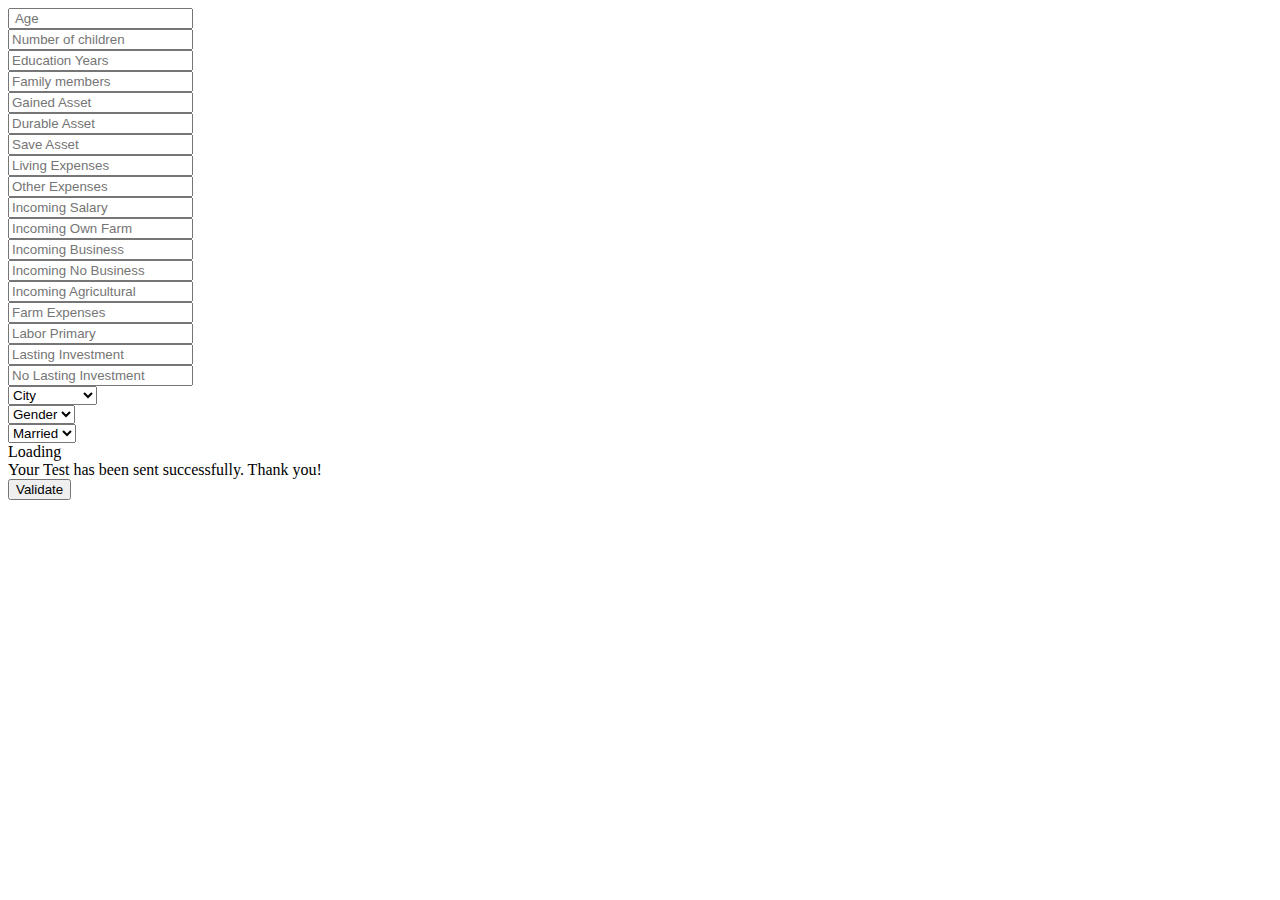
<file: All_work_TUNICare/source_code_TUNICare/templates/ind8595ex.html>
<!DOCTYPE html>
<html lang="en">
<head>
    <meta charset="UTF-8">
    <meta http-equiv="X-UA-Compatible" content="IE=edge">
    <meta name="viewport" content="width=device-width, initial-scale=1.0">
    <title>Document</title>
</head>
<body>
    <form action="prediction" method="post" role="form" class="php-email-form">
        <div class="row">
          <div class="col-md-4 form-group">
            <input type="number" name="age" class="form-control" id="name" placeholder=" Age" data-rule="minlen:4" data-msg="Please enter at least 4 chars">
            <div class="validate"></div>
          </div>
          <div class="col-md-4 form-group mt-3 mt-md-0">
            <input type="number" class="form-control" name="nbrchildren" id="email" placeholder="Number of children" data-rule="email" data-msg="Please enter a valid email">
            <div class="validate"></div>
          </div>
          <div class="col-md-4 form-group mt-3 mt-md-0">
            <input type="number" class="form-control" name="educ" id="phone" placeholder="Education Years" data-rule="minlen:4" data-msg="Please enter at least 4 chars">
            <div class="validate"></div>
          </div>
          <div class="col-md-4 form-group mt-3 mt-md-0">
            <input type="number" class="form-control" name="fam" id="phone" placeholder="Family members" data-rule="minlen:4" data-msg="Please enter at least 4 chars">
            <div class="validate"></div>
          </div>
          <div class="col-md-4 form-group mt-3 mt-md-0">
            <input type="number" class="form-control" name="gasset" id="phone" placeholder="Gained Asset" data-rule="minlen:4" data-msg="Please enter at least 4 chars">
            <div class="validate"></div>
          </div>
          <div class="col-md-4 form-group mt-3 mt-md-0">
            <input type="number" class="form-control" name="dasset" id="phone" placeholder="Durable Asset" data-rule="minlen:4" data-msg="Please enter at least 4 chars">
            <div class="validate"></div>
          </div>
          <div class="col-md-4 form-group mt-3 mt-md-0">
            <input type="number" class="form-control" name="sasset" id="phone" placeholder="Save Asset" data-rule="minlen:4" data-msg="Please enter at least 4 chars">
            <div class="validate"></div>
          </div>
          <div class="col-md-4 form-group mt-3 mt-md-0">
            <input type="number" class="form-control" name="liasset" id="phone" placeholder="Living Expenses" data-rule="minlen:4" data-msg="Please enter at least 4 chars">
            <div class="validate"></div>
          </div>
          <div class="col-md-4 form-group mt-3 mt-md-0">
            <input type="number" class="form-control" name="oexpenses" id="phone" placeholder="Other Expenses" data-rule="minlen:4" data-msg="Please enter at least 4 chars">
            <div class="validate"></div>
          </div>
          <div class="col-md-4 form-group mt-3 mt-md-0">
            <input type="number" class="form-control" name="insalary" id="phone" placeholder="Incoming Salary" data-rule="minlen:4" data-msg="Please enter at least 4 chars">
            <div class="validate"></div>
          </div>
          <div class="col-md-4 form-group mt-3 mt-md-0">
            <input type="number" class="form-control" name="inoform" id="phone" placeholder="Incoming Own Farm" data-rule="minlen:4" data-msg="Please enter at least 4 chars">
            <div class="validate"></div>
          </div>
          <div class="col-md-4 form-group mt-3 mt-md-0">
            <input type="number" class="form-control" name="inbusiness" id="phone" placeholder="Incoming Business" data-rule="minlen:4" data-msg="Please enter at least 4 chars">
            <div class="validate"></div>
          </div>
          <div class="col-md-4 form-group mt-3 mt-md-0">
            <input type="number" class="form-control" name="innobusiness" id="phone" placeholder="Incoming No Business" data-rule="minlen:4" data-msg="Please enter at least 4 chars">
            <div class="validate"></div>
          </div>
          <div class="col-md-4 form-group mt-3 mt-md-0">
            <input type="number" class="form-control" name="inagri" id="phone" placeholder="Incoming Agricultural" data-rule="minlen:4" data-msg="Please enter at least 4 chars">
            <div class="validate"></div>
          </div>
          <div class="col-md-4 form-group mt-3 mt-md-0">
            <input type="number" class="form-control" name="farmexpenses" id="phone" placeholder="Farm Expenses" data-rule="minlen:4" data-msg="Please enter at least 4 chars">
            <div class="validate"></div>
          </div>
          <div class="col-md-4 form-group mt-3 mt-md-0">
            <input type="number" class="form-control" name="laprimary" id="phone" placeholder="Labor Primary" data-rule="minlen:4" data-msg="Please enter at least 4 chars">
            <div class="validate"></div>
          </div>
          <div class="col-md-4 form-group mt-3 mt-md-0">
            <input type="number" class="form-control" name="lainvestment" id="phone" placeholder="Lasting Investment" data-rule="minlen:4" data-msg="Please enter at least 4 chars">
            <div class="validate"></div>
          </div>
          <div class="col-md-4 form-group mt-3 mt-md-0">
            <input type="number" class="form-control" name="nolainvestment" id="phone" placeholder="No Lasting Investment" data-rule="minlen:4" data-msg="Please enter at least 4 chars">
            <div class="validate"></div>
          </div>
        </div>
        <div class="row">
          
          <div class="col-md-4 form-group mt-3">
            <select name="city" id="department" class="form-select">
              <option value="">City</option>
              <option value="Department 1">Ariana</option>
              <option value="Department 2">Beja</option>
              <option value="Department 3">Ben Arous</option>
              <option value="Department 3">Bizerte</option>
              <option value="Department 3">Gabes</option>
              <option value="Department 3">Gafsa</option>
              <option value="Department 3">Jendouba</option>
              <option value="Department 3">Kairouan</option>
              <option value="Department 3">Kasserine</option>
              <option value="Department 3">Kebili</option>
              <option value="Department 3">Kef</option>
              <option value="Department 3">Mahdia</option>
              <option value="Department 3">Manouba</option>
              <option value="Department 3">Mednine</option>
              <option value="Department 3">Monastir</option>
              <option value="Department 3">Nabeul</option>
              <option value="Department 3">Sfax</option>
              <option value="Department 3">Sidi Bouzid</option>
              <option value="Department 3">Siliana</option>
              <option value="Department 3">Sousse</option>
              <option value="Department 3">Tataouine</option>
              <option value="Department 3">Tozeur</option>
              <option value="Department 3">Tunis</option>
              <option value="Department 3">Zaghouan</option>
            </select>
            <div class="validate"></div>
          </div>
          <div class="col-md-4 form-group mt-3">
            <select name="gender" id="doctor" class="form-select">
              <option value="">Gender</option>
              <option value="Male">Male</option>
              <option value="Female">Female</option>
            </select>
            <div class="validate"></div>
          </div>
          <div class="col-md-4 form-group mt-3">
            <select name="married" id="doctor" class="form-select">
              <option value="">Married</option>
              <option value="YES">YES</option>
              <option value="NO">NO</option>
            </select>
            <div class="validate"></div>
          </div>
        </div>

        
        <div class="mb-3">
          <div class="loading">Loading</div>
          <div class="error-message"></div>
          <div class="sent-message">Your Test has been sent successfully. Thank you!</div>
        </div>
        <div class="text-center"><button type="submit">Validate</button></div>
      </form>
</body>
</html>
</file>
